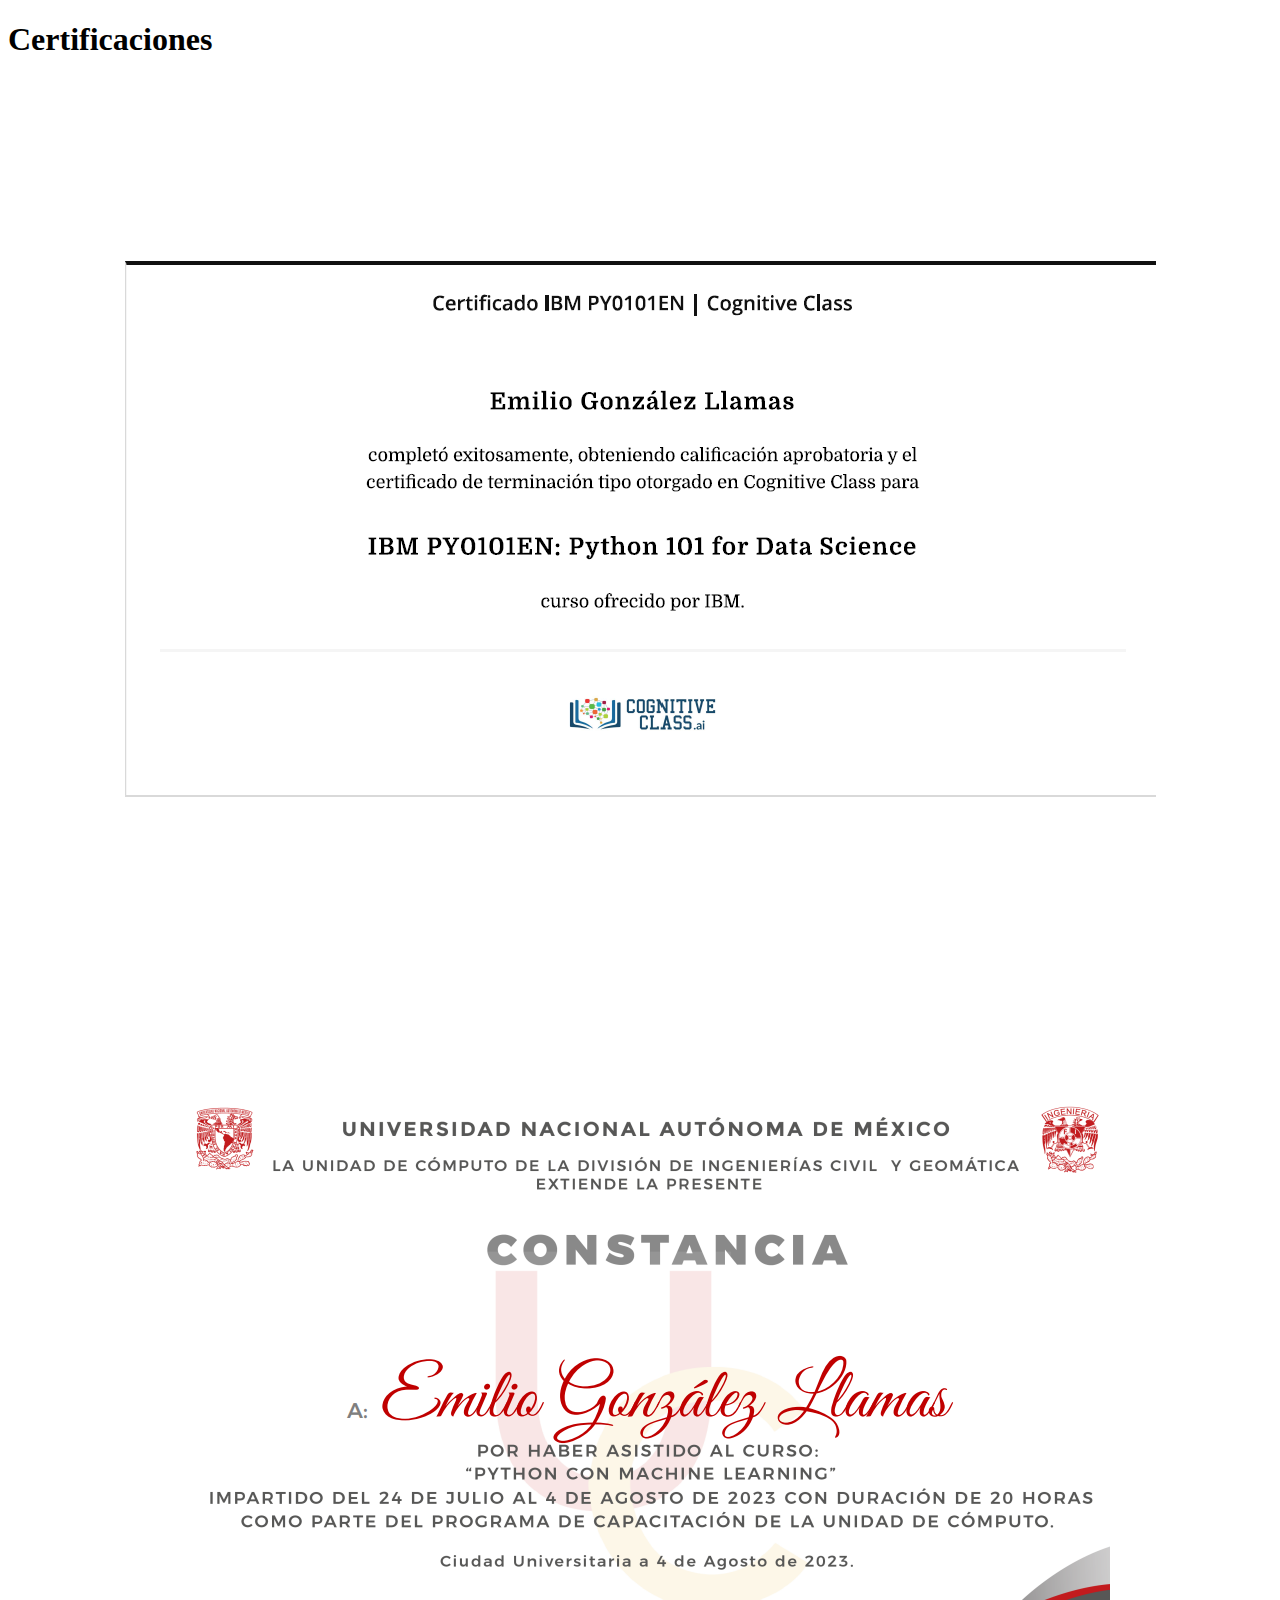
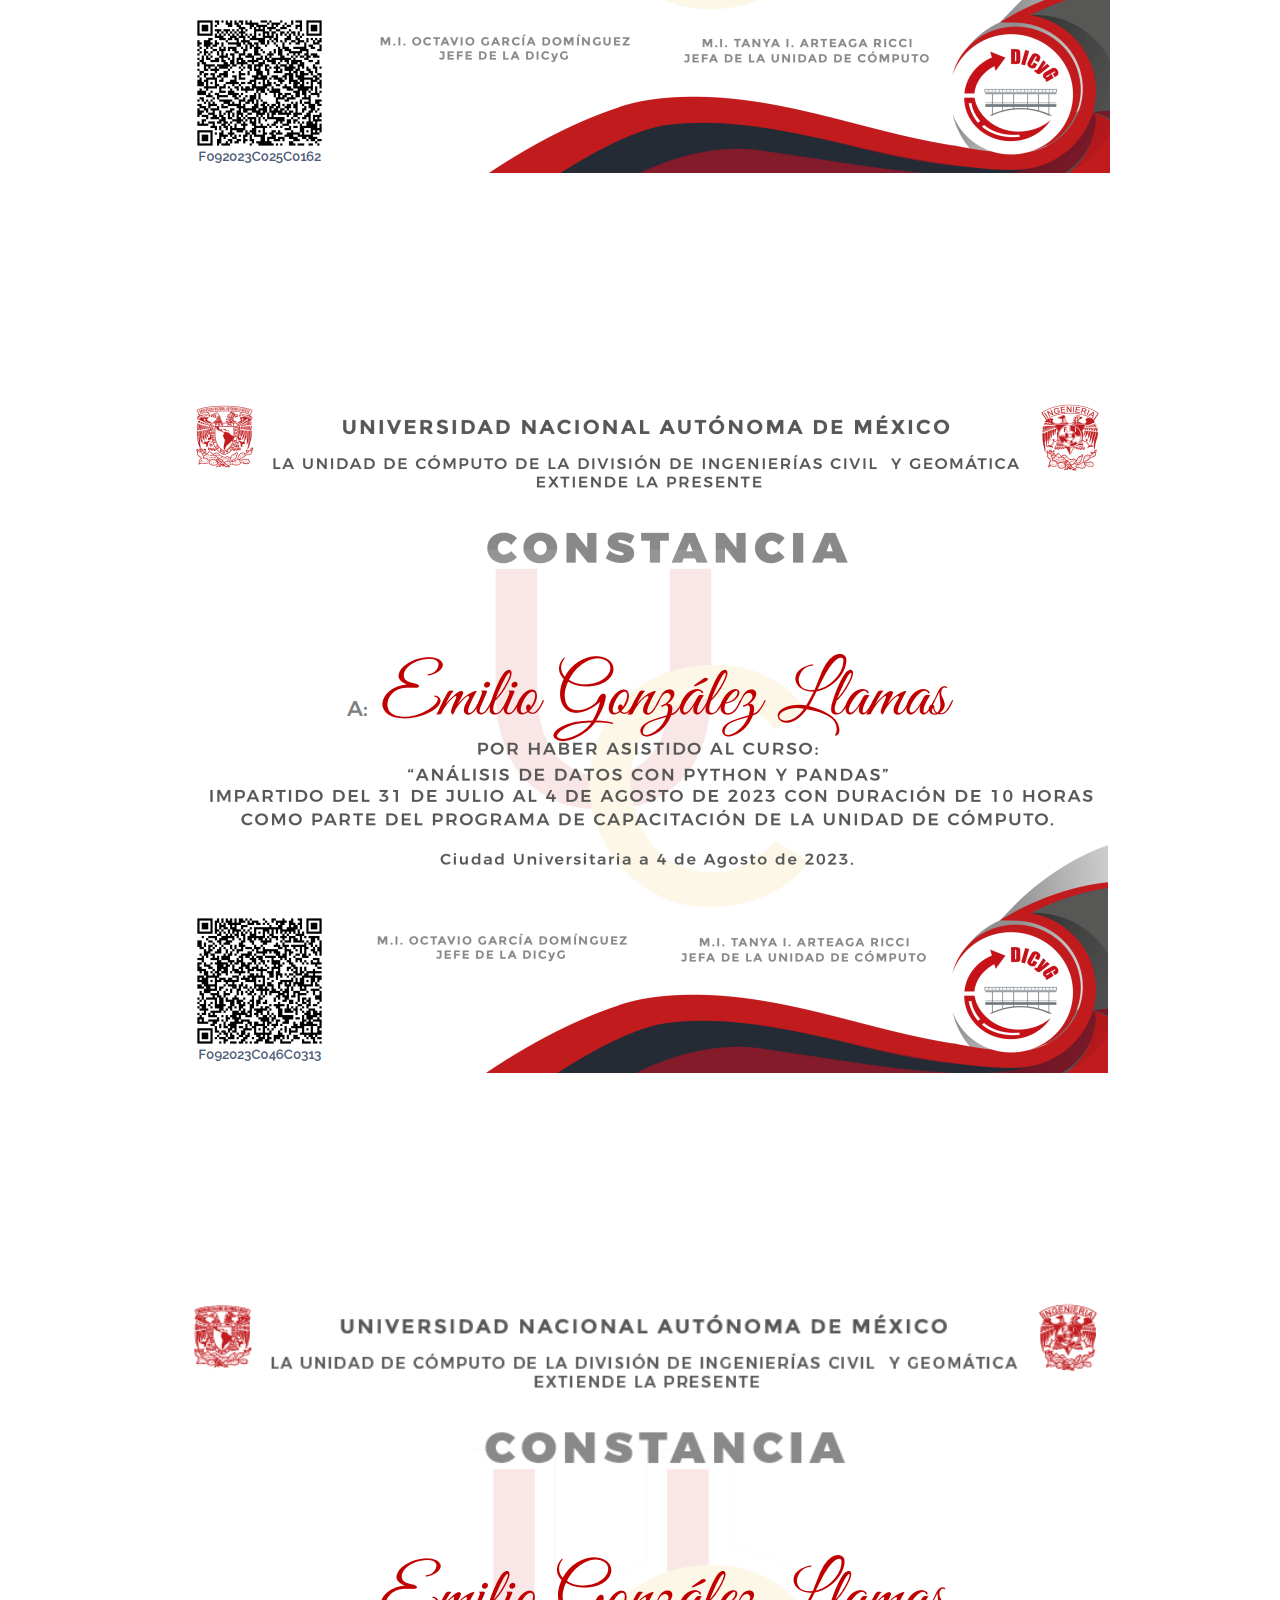
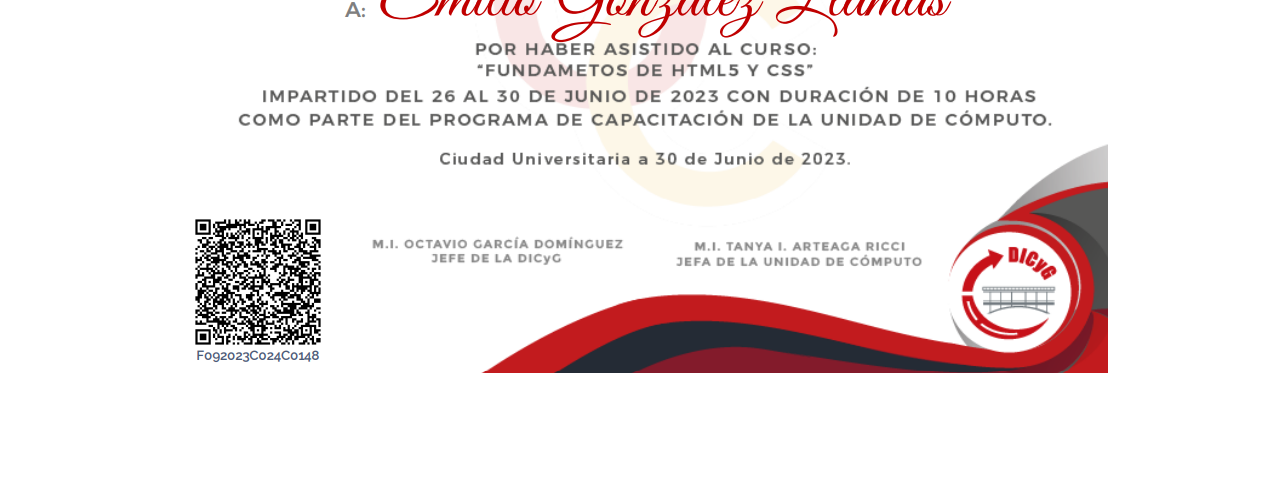
<file: visor_pdf.html>
<!DOCTYPE html>
<html>
<head>
    <title>Visor de PDF</title>
    <style>
        #pdfViewer {
            position: fixed;
            top: 0;
            left: 0;
            width: 100%;
            height: 100%;
            background-color: rgba(0, 0, 0, 0.8);
            display: none;
        }
        #pdfViewer iframe {
            width: 100%;
            height: 100%;
            border: none;
        }
        #closeButton {
            position: absolute;
            top: 10px;
            right: 10px;
            padding: 10px;
            background-color: #000000;
            color: #000;
            border: none;
            cursor: pointer;
        }
        .image-container {
            display: flex;
            justify-content: center;
            align-items: center;
            height: 100vh;
        }
        .image-container img {
            display: block;
            max-width: 100%;
            max-height: 100%;
            cursor: pointer;
        }
        
    </style>
</head>
<body>
    <h1>Certificaciones</h1>
    <div id="pdfViewer">
        <button id="closeButton">Cerrar</button>
        <iframe src="" frameborder="0"></iframe>
    </div>
    <div>
        <div class="image-container" onclick="openPDF('Certificados/DataScience_EGLl.pdf')">
            <img src="images/c1.png">
        </div>
        <div class="image-container" onclick="openPDF('Certificados/MLEG.pdf')">
            <img src="images/cml.png">
        </div>
        <div class="image-container" onclick="openPDF('Certificados/CPEG.pdf')">
            <img src="images/CPE.png">
        </div>
        <div class="image-container" onclick="openPDF('Certificados/CHEG.pdf')">
            <img src="images/chtml.png">
        </div>
    </div>
    
    <script>
        function openPDF(pdfUrl) {
            var pdfViewer = document.getElementById('pdfViewer');
            var pdfIframe = pdfViewer.querySelector('iframe');
            pdfIframe.src = pdfUrl;
            pdfViewer.style.display = 'block';
        }
        
        document.getElementById('closeButton').addEventListener('click', function() {
            var pdfViewer = document.getElementById('pdfViewer');
            pdfViewer.style.display = 'none';
        });
    </script>
</body>
</html>
</file>
